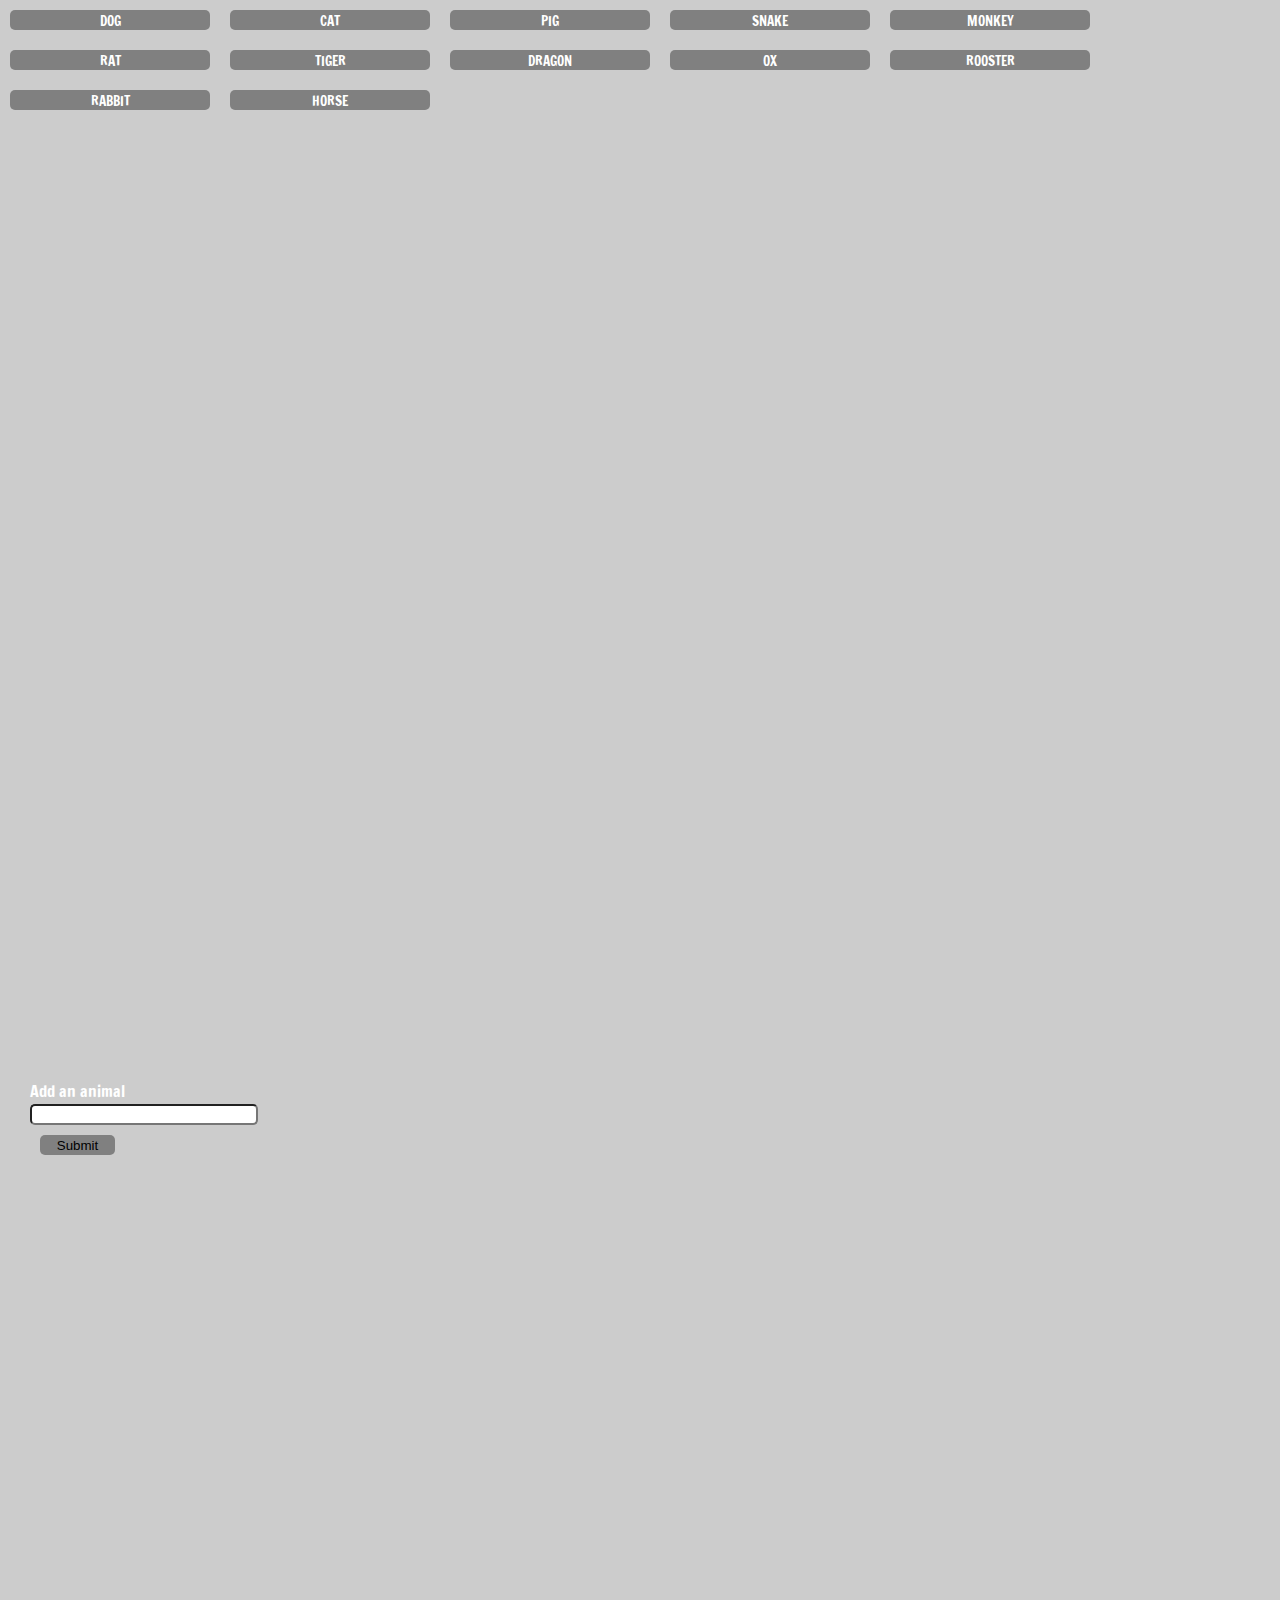
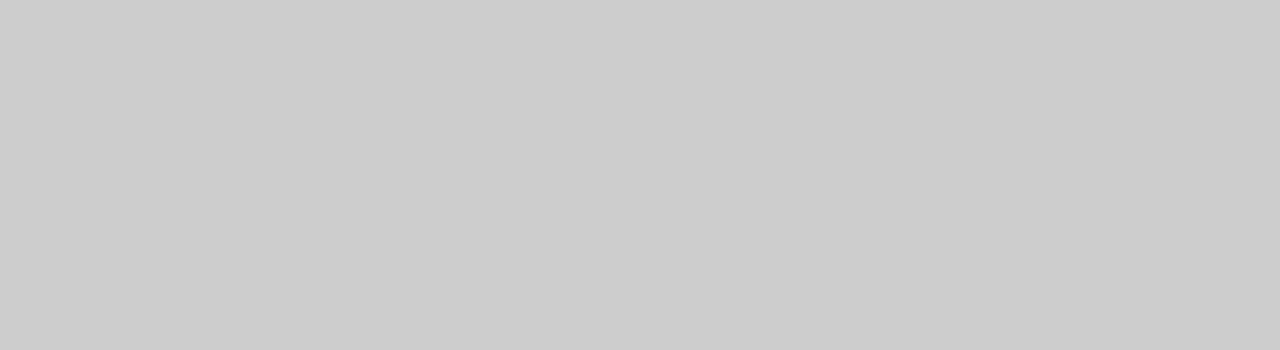
<file: index.html>
<!DOCTYPE html>
<html lang="en">
<head>
	<title>Animals</title>
	<link rel="stylesheet" href="assets/css/style.css" type="text/css">
        <script src='https://cdnjs.cloudflare.com/ajax/libs/jquery/3.1.1/jquery.min.js'></script>

</head>

<body>
<div class="button-container">
</div>
<div class="giph-container">
<div class="giphys-appear"></div>

<div class="form">
<form id="topic-form">
    <label for="topic-input">Add an animal</label>
    <input type="text" id="topic-input"><br> 
    <input id="addTopic" type="submit" value="Submit">
  </form>
  </div>
</div>
    <script type="text/javascript" src="assets/javascript/app.js"></script>
</body>
</html>
</file>
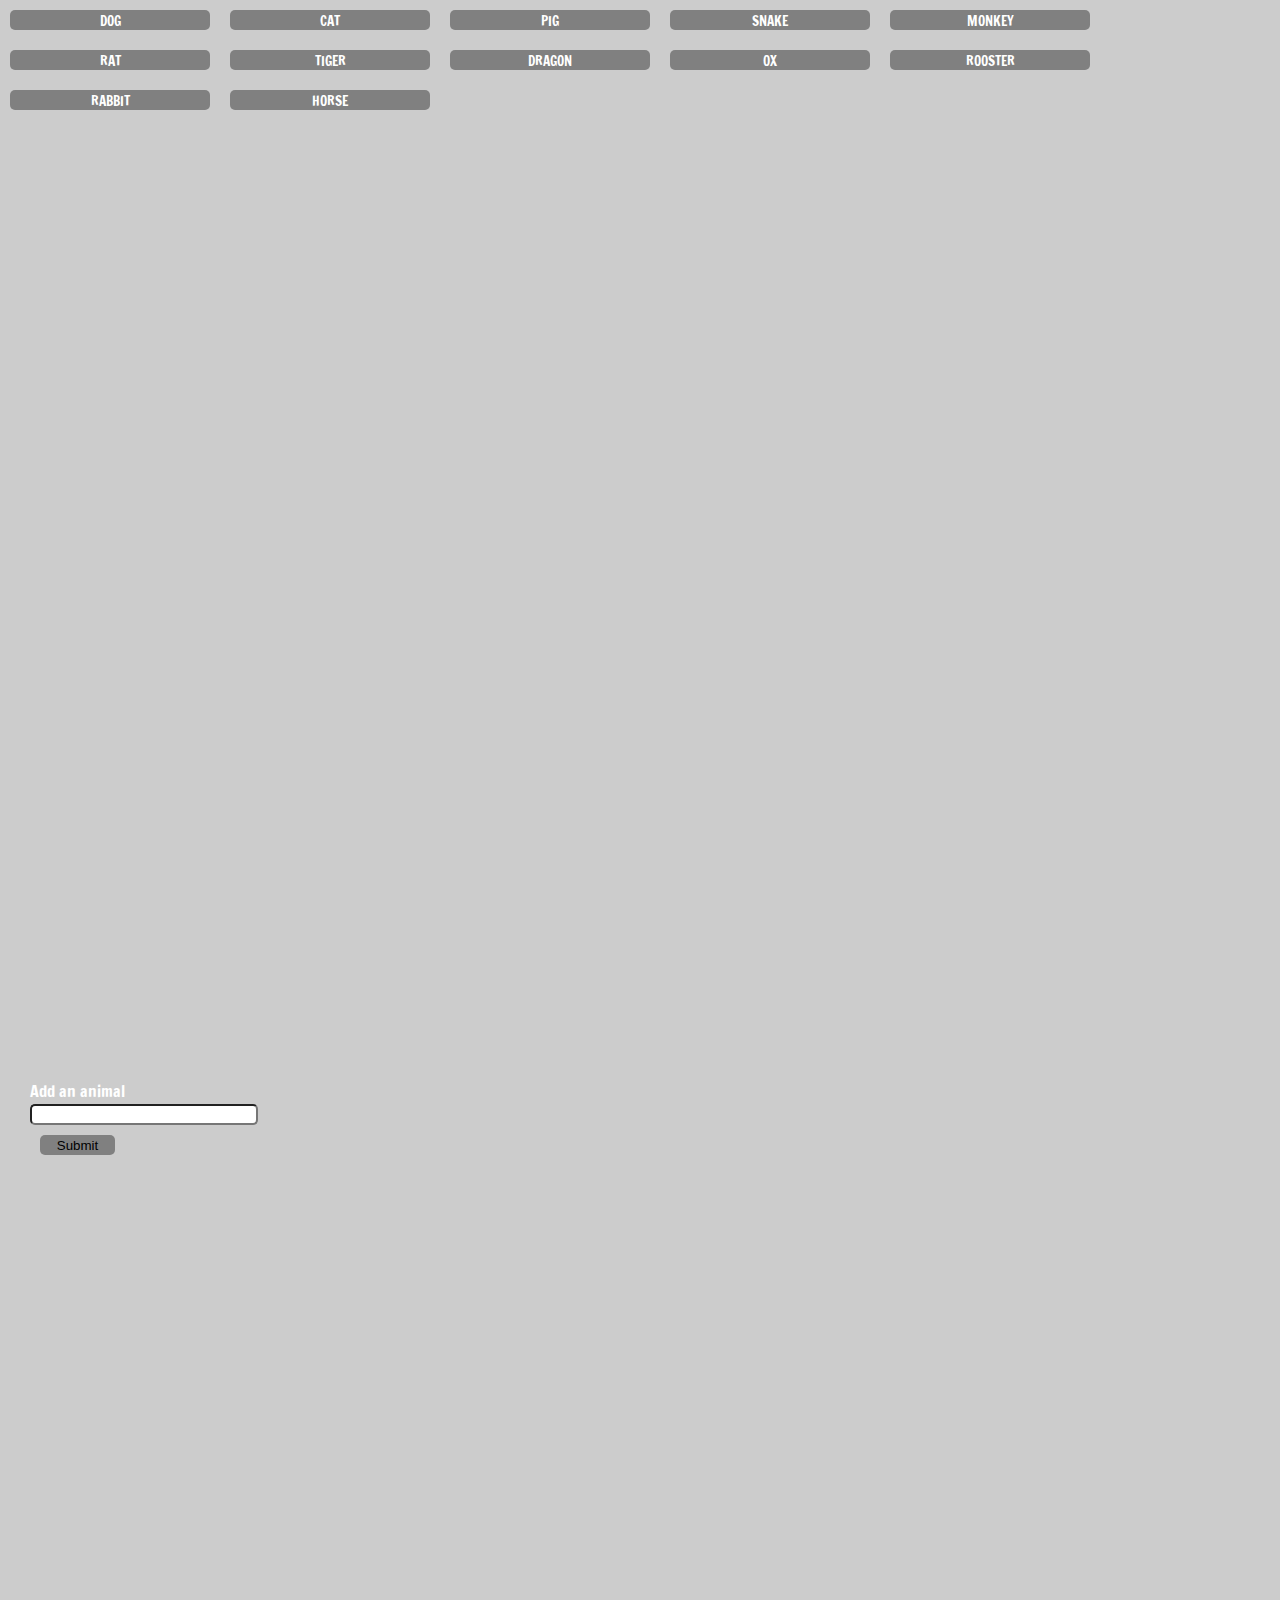
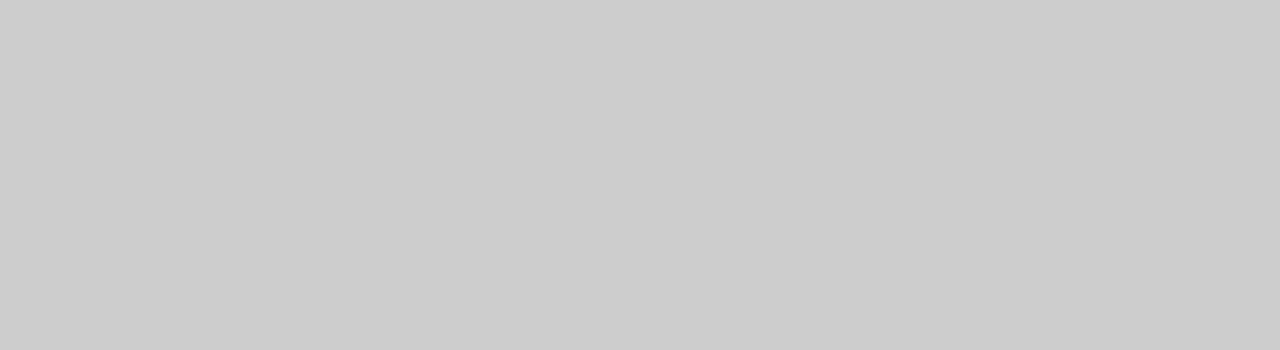
<file: giphy.html>
<!DOCTYPE html>
<html lang="en">
<head>
	<title>Animals</title>
	<link rel="stylesheet" href="assets/css/giphy.css" type="text/css">
    <script src='https://cdnjs.cloudflare.com/ajax/libs/jquery/3.1.1/jquery.min.js'></script>

</head>

<body>
<div class="button-container">
</div>
<div class="giph-container">
<div class="giphys-appear"></div>

<div class="form">
<form id="topic-form">
    <label for="topic-input">Add an animal</label>
    <input type="text" id="topic-input"><br> 
    <input id="addTopic" type="submit" value="Submit">
  </form>
  </div>
</div>
    <script type="text/javascript" src="assets/javascript/giphy.js"></script>
</body>
</html>
</file>
<file: assets/css/style.css>
@import url('https://fonts.googleapis.com/css?family=Francois+One');

html, body {
	margin: 0;
	padding: 0;
	font-family: 'Francois One', sans-serif;
	background-color: #ccc;
	color: white;
}


.button-container {
	margin-top: 0;
	margin-bottom: 30px;
	width: 100%;
}

.giph-container {
	margin: 0 auto;
	height: 100%;
}

.giphys-appear {
	float: left;
	min-height: 900px;
	height: 100%;
	width: 80%;
}

.button-topic {
	width: 200px;
	height: 20px;
	margin: 10px;
	background-color: gray;
	font-family: 'Francois One', sans-serif;
	border: none;
	border-radius: 5px;
	color: white;
}

button {
	width: 200px;
	height: 20px;
	margin: 10px;
	background-color: #444;
	font-family: 'Francois One', sans-serif;
	border: none;
	border-radius: 5px;
	color: white;
}

.button-topic:hover {
	background-color: #999;
	
}

#addTopic {
	width: 75px;
	height: 20px;
	margin: 10px;
	background-color: gray;
	font-family: 'Hind', sans-serif;
	border: none;
	border-radius: 5px;
}

#topic-input {
	width: 220px;
	border-radius: 5px;
}

#giphyHolder {
	display: inline-block;
	margin: 10px;
}

.form {
	float: left;
	width: 20%;
	min-width: 260px;
	height: 100%;
	min-height: 900px;
}

#topic-form {
	margin: 30px 30px;
}
</file>
<file: assets/css/giphy.css>
@import url('https://fonts.googleapis.com/css?family=Francois+One');

html, body {
	margin: 0;
	padding: 0;
	font-family: 'Francois One', sans-serif;
	background-color: #ccc;
	color: white;
}


.button-container {
	margin-top: 0;
	margin-bottom: 30px;
	width: 100%;
}

.giph-container {
	margin: 0 auto;
	height: 100%;
}

.giphys-appear {
	float: left;
	min-height: 900px;
	height: 100%;
	width: 80%;
}

.button-topic {
	width: 200px;
	height: 20px;
	margin: 10px;
	background-color: gray;
	font-family: 'Francois One', sans-serif;
	border: none;
	border-radius: 5px;
	color: white;
}

button {
	width: 200px;
	height: 20px;
	margin: 10px;
	background-color: #444;
	font-family: 'Francois One', sans-serif;
	border: none;
	border-radius: 5px;
	color: white;
}

.button-topic:hover {
	background-color: #999;
	
}

#addTopic {
	width: 75px;
	height: 20px;
	margin: 10px;
	background-color: gray;
	font-family: 'Hind', sans-serif;
	border: none;
	border-radius: 5px;
}

#topic-input {
	width: 220px;
	border-radius: 5px;
}

#giphyHolder {
	display: inline-block;
	margin: 10px;
}

.form {
	float: left;
	width: 20%;
	min-width: 260px;
	height: 100%;
	min-height: 900px;
}

#topic-form {
	margin: 30px 30px;
}
</file>
